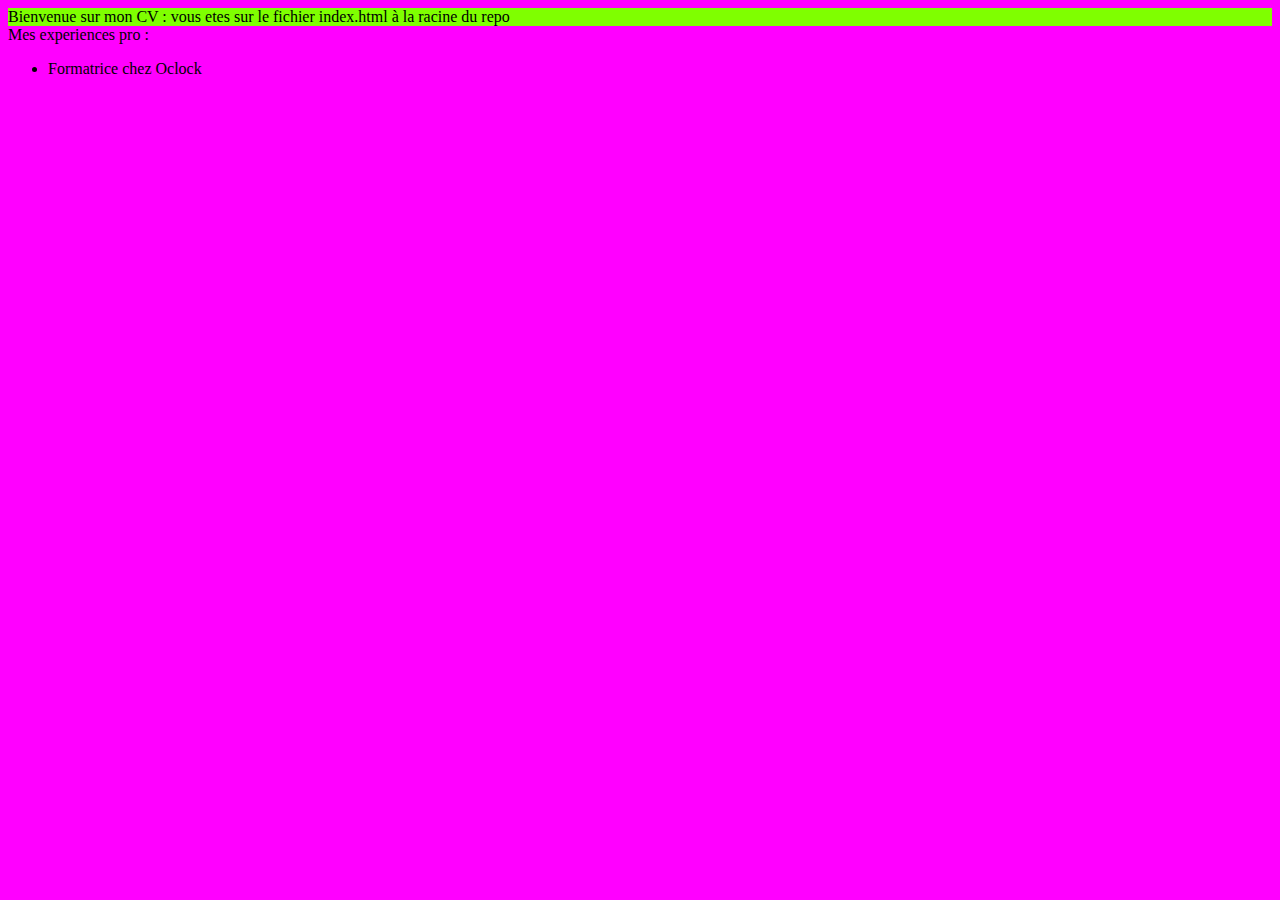
<file: index.html>
<!DOCTYPE html>
<html lang="en">
<head>
  <meta charset="UTF-8">
  <meta http-equiv="X-UA-Compatible" content="IE=edge">
  <meta name="viewport" content="width=device-width, initial-scale=1.0">
  <title>CV Solene</title>
  <link rel="stylesheet" href="../css/style.css">
</head>
<body>
  <header>
    Bienvenue sur mon CV : vous etes sur le fichier index.html à la racine du repo
  </header>
  <main>
    Mes experiences pro :
    <ul>
      <li>Formatrice chez Oclock</li>
    </ul>
  </main>
</body>
</html>
</file>
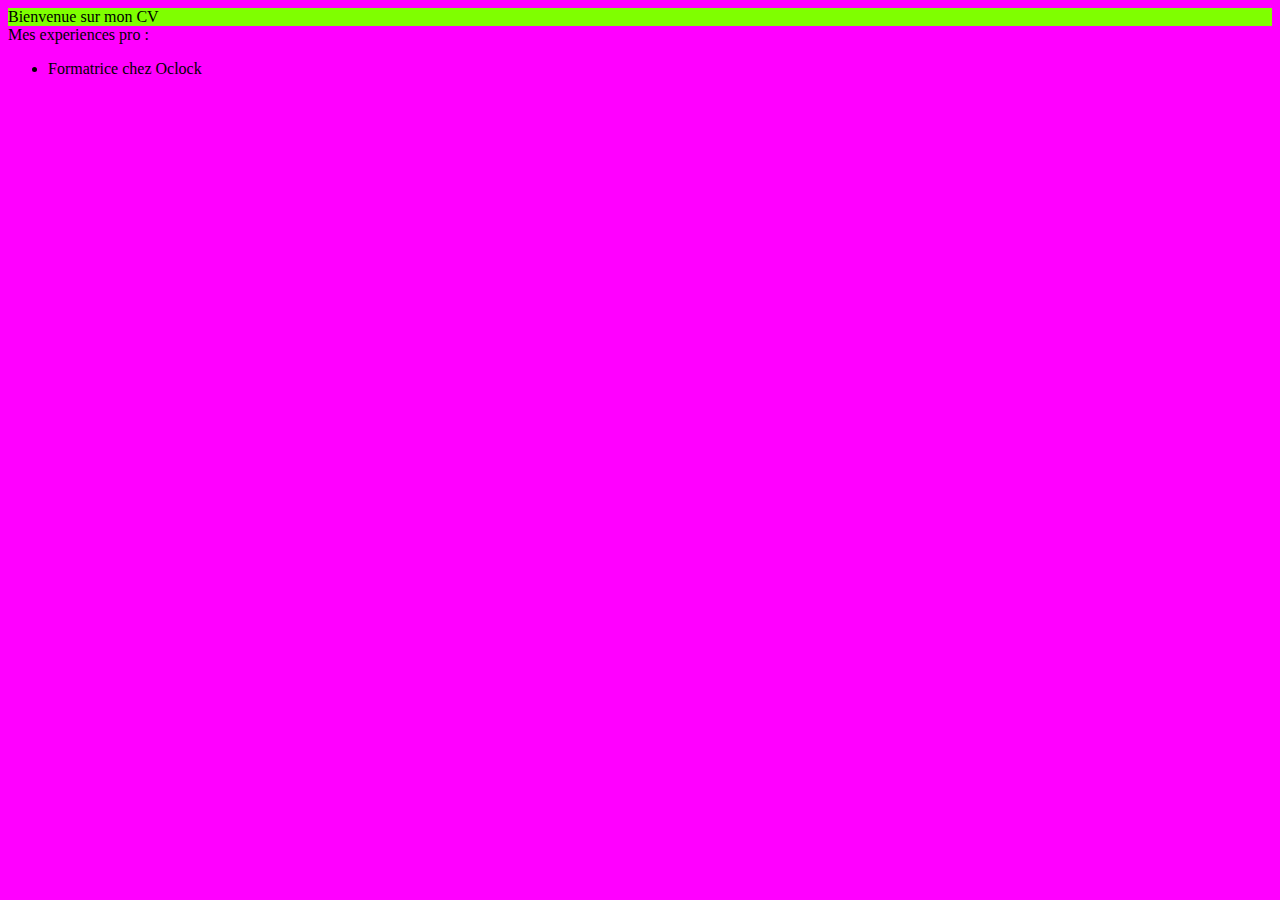
<file: html/index.html>
<!DOCTYPE html>
<html lang="en">
<head>
  <meta charset="UTF-8">
  <meta http-equiv="X-UA-Compatible" content="IE=edge">
  <meta name="viewport" content="width=device-width, initial-scale=1.0">
  <title>CV Solene</title>
  <link rel="stylesheet" href="../css/style.css">
</head>
<body>
  <header>
    Bienvenue sur mon CV
  </header>
  <main>
    Mes experiences pro :
    <ul>
      <li>Formatrice chez Oclock</li>
    </ul>
  </main>
</body>
</html>
</file>
<file: css/style.css>
body {
  background-color: #f0f;
}

header {
  background-color: chartreuse;
}
</file>
